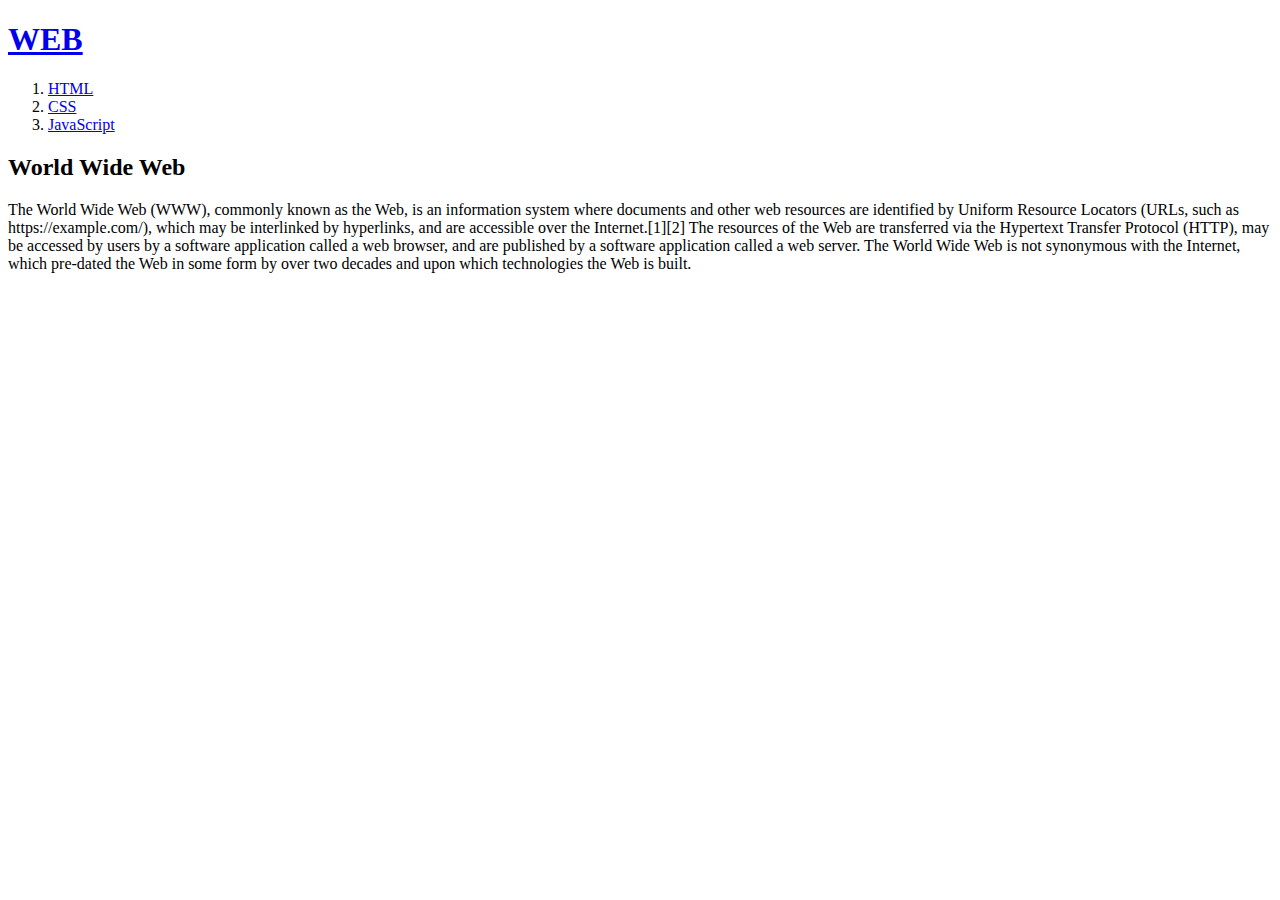
<file: index.html>
<!doctype html>
<html>
<head>
  <title>WEB1 - web</title>
  <meta charset="utf-8">
</head>

<body>
  <h1><a href="index.html">WEB</a></h1>
  <ol>
    <li><a href="1.html">HTML</a></li>
    <li><a href="2.html">CSS</a></li>
    <li><a href="3.html">JavaScript</a></li>
  </ol>
  <h2>World Wide Web</h2>
  <p>The World Wide Web (WWW), commonly known as the Web, is an information system where documents and other web resources are identified by Uniform Resource Locators (URLs, such as https://example.com/), which may be interlinked by hyperlinks, and are accessible over the Internet.[1][2] The resources of the Web are transferred via the Hypertext Transfer Protocol (HTTP), may be accessed by users by a software application called a web browser, and are published by a software application called a web server. The World Wide Web is not synonymous with the Internet, which pre-dated the Web in some form by over two decades and upon which technologies the Web is built.</p>
</body>
</html>
</file>
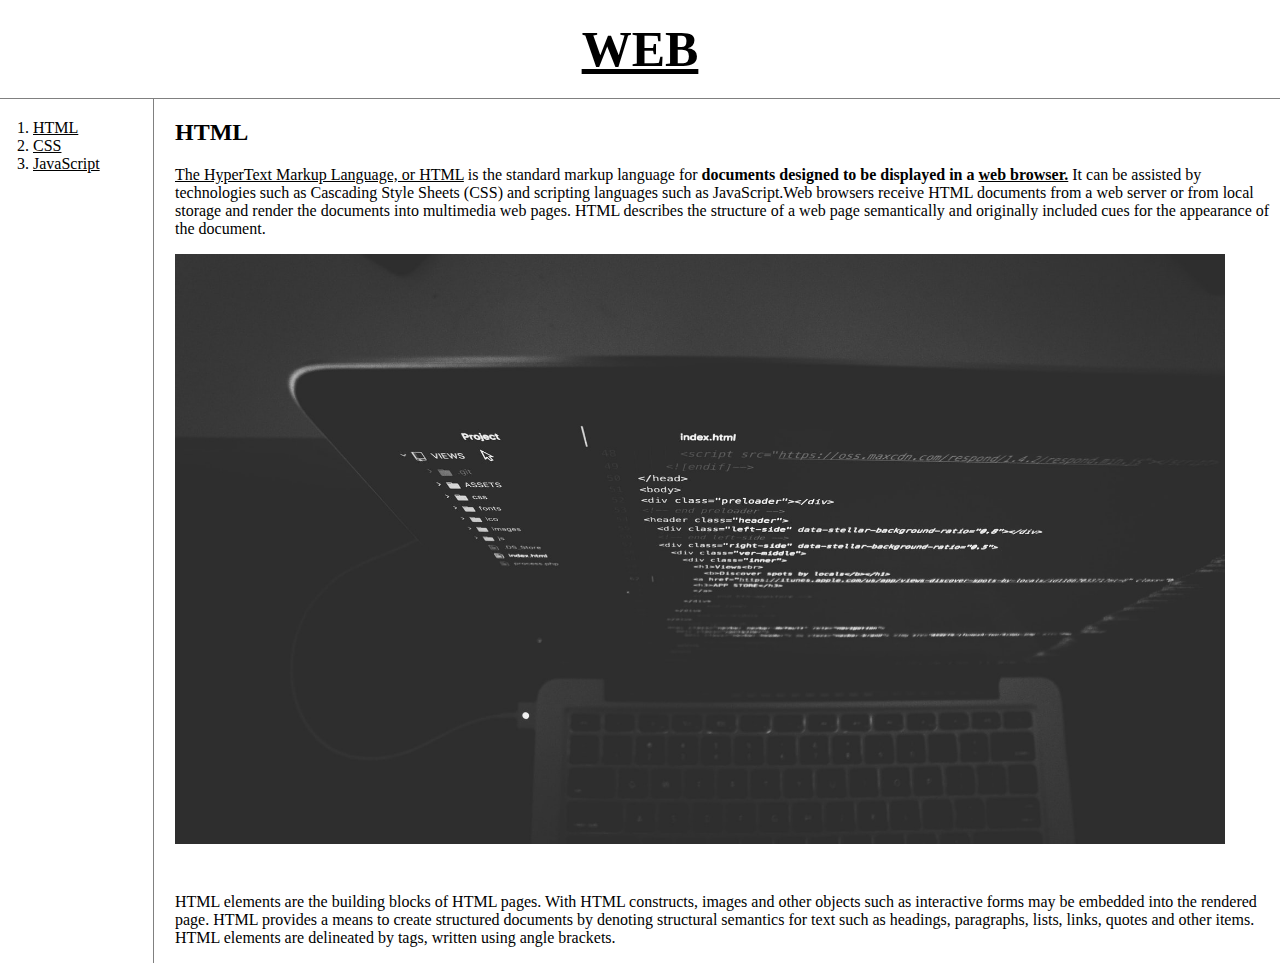
<file: 1.html>
<!doctype html>
<html>
<head>
  <title>WEB1 - html</title>
  <meta charset="utf-8">
  <link rel="stylesheet" href="style.css">
</head>
<body>
  <h1><a href="index.html">WEB</a></h1>
  <div id="grid">
    <ol>
      <li><a href="1.html">HTML</a></li>
      <li><a href="2.html">CSS</a></li>
      <li><a href="3.html">JavaScript</a></li>
    </ol>
    <div id="article">
    <h2>HTML</h2>
      <p>
        <a href="https://ko.wikipedia.org/wiki/HTML" target="_blank" title="Lorem Ipsum Specification">The HyperText Markup Language, or HTML</a> is the standard markup language for <strong>documents designed to be displayed in a <u>web browser.</u></strong> It can be assisted by technologies such as Cascading Style Sheets (CSS) and scripting languages such as JavaScript.Web browsers receive HTML documents from a web server or from local storage and render the documents into multimedia web pages. HTML describes the structure of a web page semantically and originally included cues for the appearance of the document.
      </p>
      <img src="coding.jpg" width="95%">
      <p style="margin-top:45px;">
        HTML elements are the building blocks of HTML pages. With HTML constructs, images and other objects such as interactive forms may be embedded into the rendered page. HTML provides a means to create structured documents by denoting structural semantics for text such as headings, paragraphs, lists, links, quotes and other items. HTML elements are delineated by tags, written using angle brackets.
      </p>
    </div>
  </div>
</body>
</html>
</file>
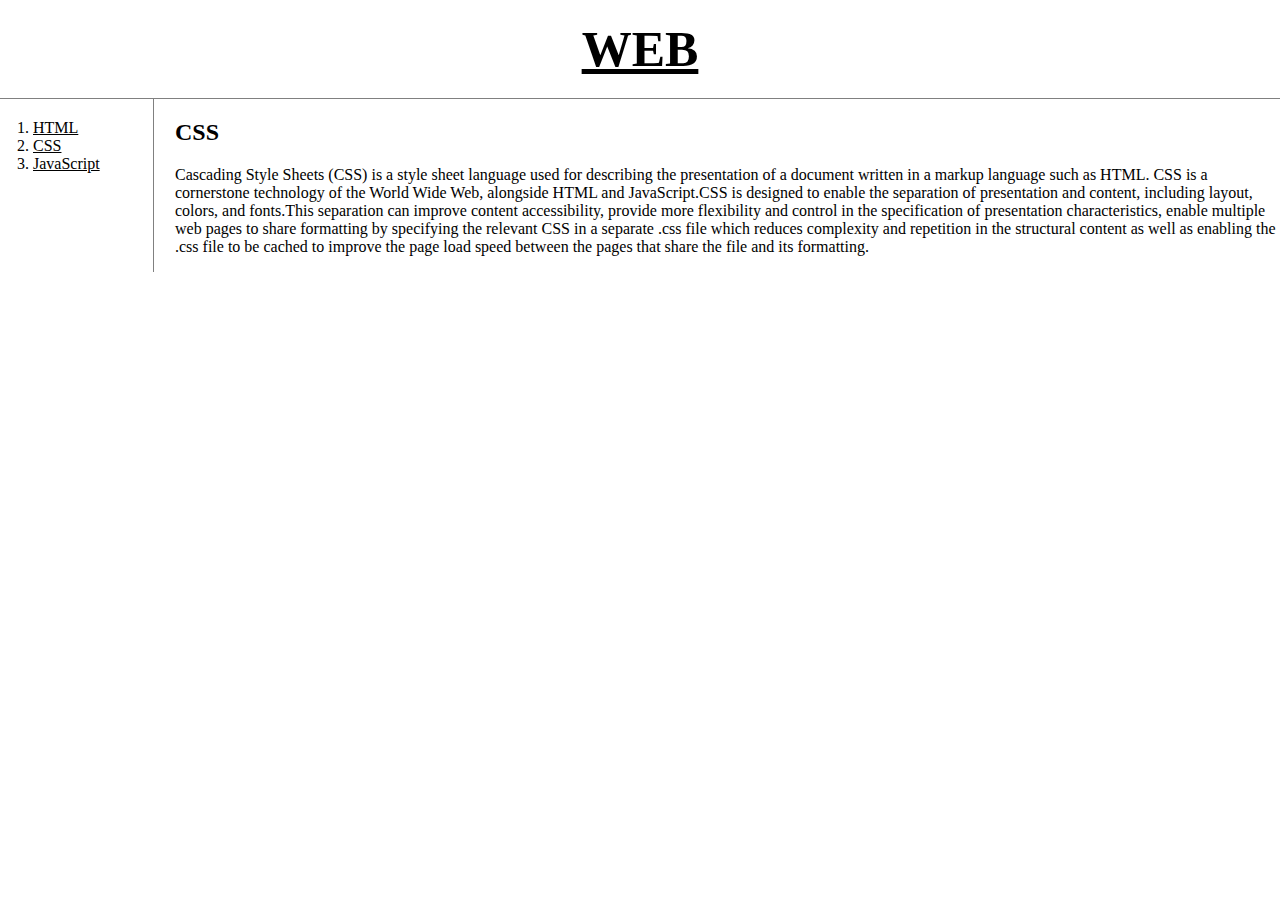
<file: 2.html>
<!doctype html>
<html>
<head>
  <title>WEB1 - css</title>
  <meta charset="utf-8">
  <link rel="stylesheet" href="style.css">
</head>
<body>
  <h1><a href="index.html">WEB</a></h1>
  <div id="grid">
    <ol>
      <li><a href="1.html">HTML</a></li>
      <li><a href="2.html">CSS</a></li>
      <li><a href="3.html">JavaScript</a></li>
    </ol>
    <div id="article">
      <h2>CSS</h2>
      <p>
        Cascading Style Sheets (CSS) is a style sheet language used for describing the presentation of a document written in a markup language such as HTML. CSS is a cornerstone technology of the World Wide Web, alongside HTML and JavaScript.CSS is designed to enable the separation of presentation and content, including layout, colors, and fonts.This separation can improve content accessibility, provide more flexibility and control in the specification of presentation characteristics, enable multiple web pages to share formatting by specifying the relevant CSS in a separate .css file which reduces complexity and repetition in the structural content as well as enabling the .css file to be cached to improve the page load speed between the pages that share the file and its formatting.
      </p>
    </div>
  </div>
</body>
</html>
</file>
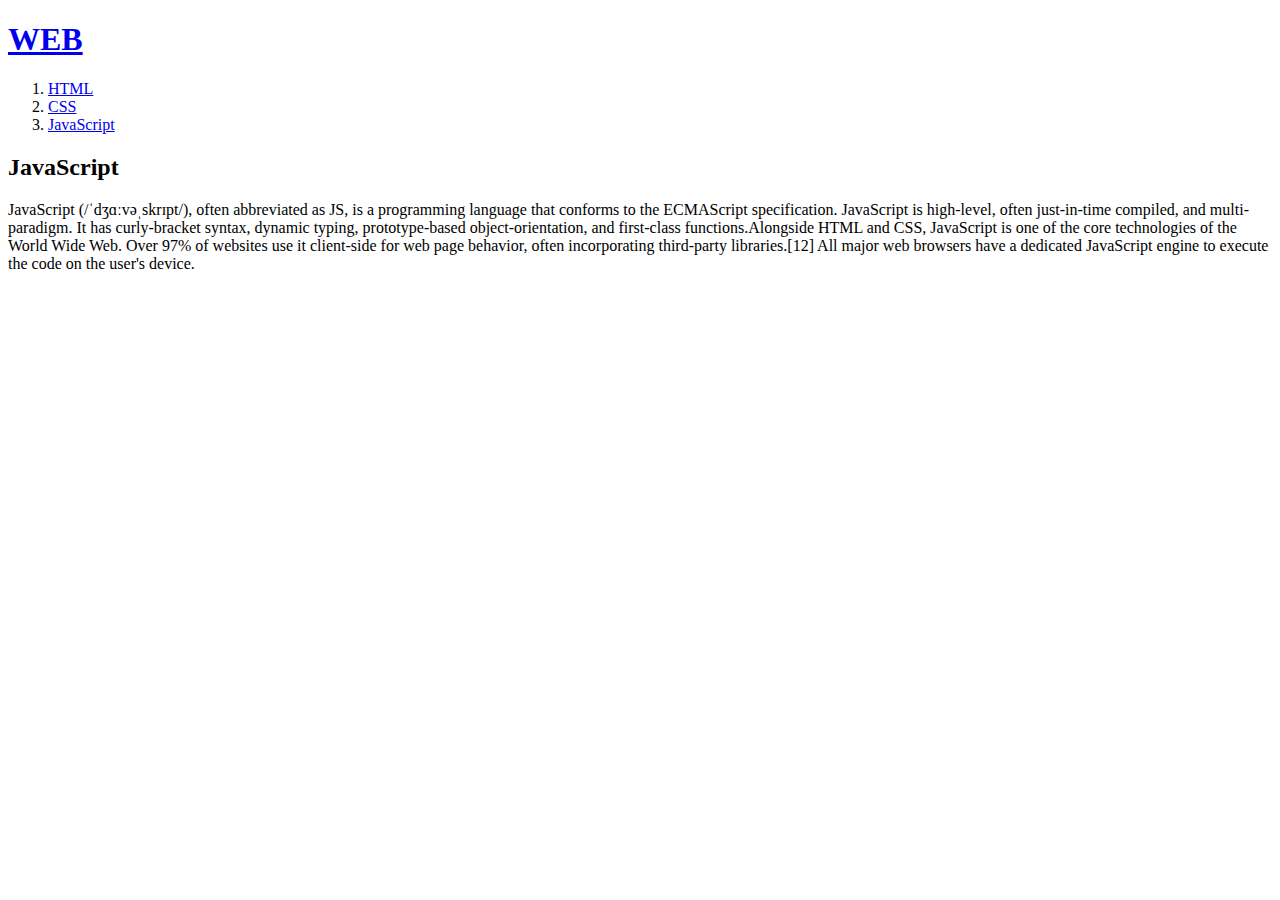
<file: 3.html>
<!doctype html>
<html>
<head>
  <title>WEB1 - javascript</title>
  <meta charset="utf-8">
</head>

<body>
  <h1><a href="index.html">WEB</a></h1>
  <ol>
    <li><a href="1.html">HTML</a></li>
    <li><a href="2.html">CSS</a></li>
    <li><a href="3.html">JavaScript</a></li>
  </ol>
  <h2>JavaScript</h2>
  <p>JavaScript (/ˈdʒɑːvəˌskrɪpt/), often abbreviated as JS, is a programming language that conforms to the ECMAScript specification. JavaScript is high-level, often just-in-time compiled, and multi-paradigm. It has curly-bracket syntax, dynamic typing, prototype-based object-orientation, and first-class functions.Alongside HTML and CSS, JavaScript is one of the core technologies of the World Wide Web. Over 97% of websites use it client-side for web page behavior, often incorporating third-party libraries.[12] All major web browsers have a dedicated JavaScript engine to execute the code on the user's device. </p>
</body>
</html>
</file>
<file: style.css>
body {
  margin:0;
}
a {
  color:black;
}
h1 {
  font-size:50px;
  text-align:center;
  border-bottom:1px solid gray;
  margin:0;
  padding:20px;s
}
ol {
  border-right:1px solid gray;
  width:100px;
  margin:0;
  padding:20px;
}
#grid {
  display: grid;
  grid-template-columns: 150px 1fr;
}
#grid ol {
  padding-left:33px;
}
#grid #article {
  padding-left:25px;
}
@media(max-width:1000px) {
  #grid {
    display:block;
  }
  ol {
    border-right:none;
  }
  h1 {
    border-bottom:none;
  }
}
</file>
